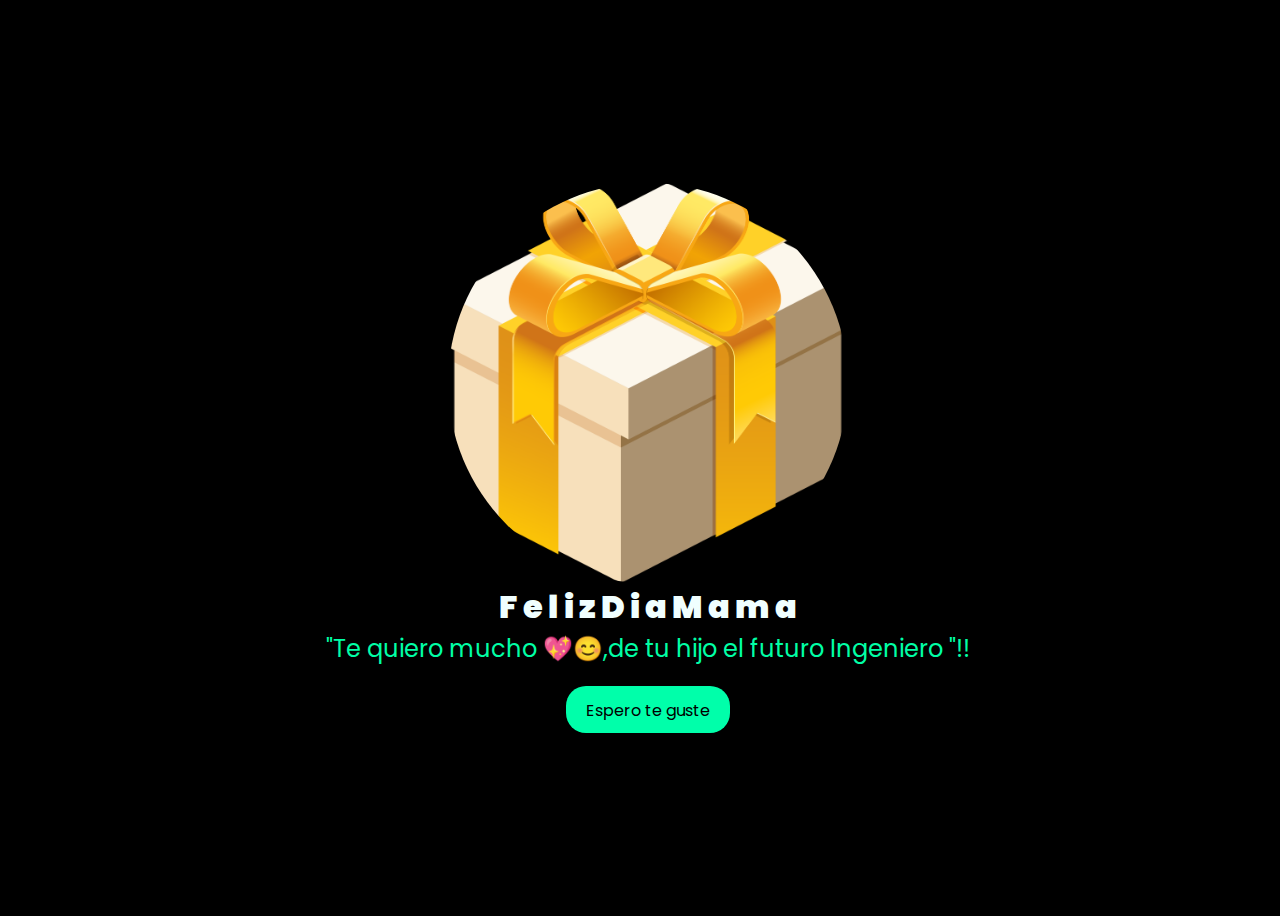
<file: index.html>
<!DOCTYPE html>
<html lang="en">
<head>
    <meta charset="UTF-8">
    <meta http-equiv="X-UA-Compatible" content="IE=edge">
    <meta name="viewport" content="width=device-width, initial-scale=1.0">
    <link rel="stylesheet" href="css/style.css">
    <img class="img" src="cajita.webp" alt="Descripción de la imagen">
    <title>Feliz Dia Mama</title>
</head>
<body>
    <div class="greetings">
        <span>F</span>
        <span>e</span>
        <span>l</span>
        <span>i</span>
        <span>z</span>
        <span>D</span>
        <span>i</span>
        <span>a</span>
        <span>M</span>
        <span>a</span>
        <span>m</span>
        <span>a</span>
    </div>
    <div class="greetings">
      
    </div>
    <div class="description">
        <span>"Te quiero mucho 💖😊,de tu hijo el futuro Ingeniero "!!</span>
    </div>
    <div class="button">
        <button>
            <a href="FLORES.html">Espero te guste</a>
        </button>
        
    </div>
</body>
</html>
</file>
<file: css/style.css>
@import url('https://fonts.googleapis.com/css2?family=Poppins:ital,wght@0,500;1,900&display=swap');
*{
    font-family: 'Poppins',cursive;
}
body{
    color: azure;
    width: 100%;
    height: 100vh;
    display: flex;
    flex-direction: column;
    align-items: center;
    justify-content: center;
    background-color: black;
}
.greetings{
    font-size: 2rem;
    font-weight: 900;
}
.greetings > span{
    animation: glow 2.5s ease-in-out infinite;
}
@keyframes glow{
    0%, 100%{
        color: #fff;
        text-shadow: 0 0 12px #00ff99, 0 0 50px #00ff99, 0 0 100px #00ff99;
    }
    10%, 90%{
        color: #696565;
        text-shadow: none;
    }
}
.greetings > span:nth-child(2){
    animation-delay: .2s ;
}
.greetings > span:nth-child(3){
    animation-delay: .4s ;
}
.greetings > span:nth-child(4){
    animation-delay: .6s;
}
.greetings > span:nth-child(5){
    animation-delay: .8s;
}

.description{
    font-size: 1.5rem;
    margin-bottom: 20px;
}

.button a{
    text-decoration: none;
    font-size: 1rem;
    color: #111;
}

@media screen and (max-width:574px){
    .greetings{
        display: block;
        font-size: 3rem;
        font-weight: 500;
        text-align: center;
    }
    .description{
        font-size: 1rem;
    }
    
    .button a{
        font-size: .5rem;
    }
}

.description{
    color: #00ffa6;
}

/* Estilo para el botón */
.button button {
    background-color: rgb(0, 255, 170); /* Fondo amarillo */
    border: none; /* Sin bordes */
    padding: 10px 20px; /* Ajusta el relleno según tu preferencia */
    font-size: 18px; /* Tamaño de fuente */
    cursor: pointer;
    position: relative; /* Necesario para el resplandor */
    border-radius: 20px; /* Esquinas redondeadas */
    transition: background-color 0.3s ease-in-out; /* Transición suave para el color de fondo */
  }
  
  /* Estilo para el enlace dentro del botón */
  .button button a {
    text-decoration: none; /* Elimina el subrayado del enlace */
    color: inherit; /* Hereda el color del texto del botón */
  }
  
  /* Efecto de resplandor al pasar el cursor sobre el botón */
  .button button:hover {
    background-color: rgb(0, 255, 179); /* Cambia el color de fondo al pasar el mouse a naranja */
    box-shadow: 0 0 10px rgb(255, 94, 0), 0 0 20px rgb(0, 255, 179), 0 0 30px rgb(0, 255, 187); /* Efecto de resplandor amarillo */
  }
  
  .img {
    border-radius: 50%;
    width: 400px;
    height: 400px;
  }
</file>
